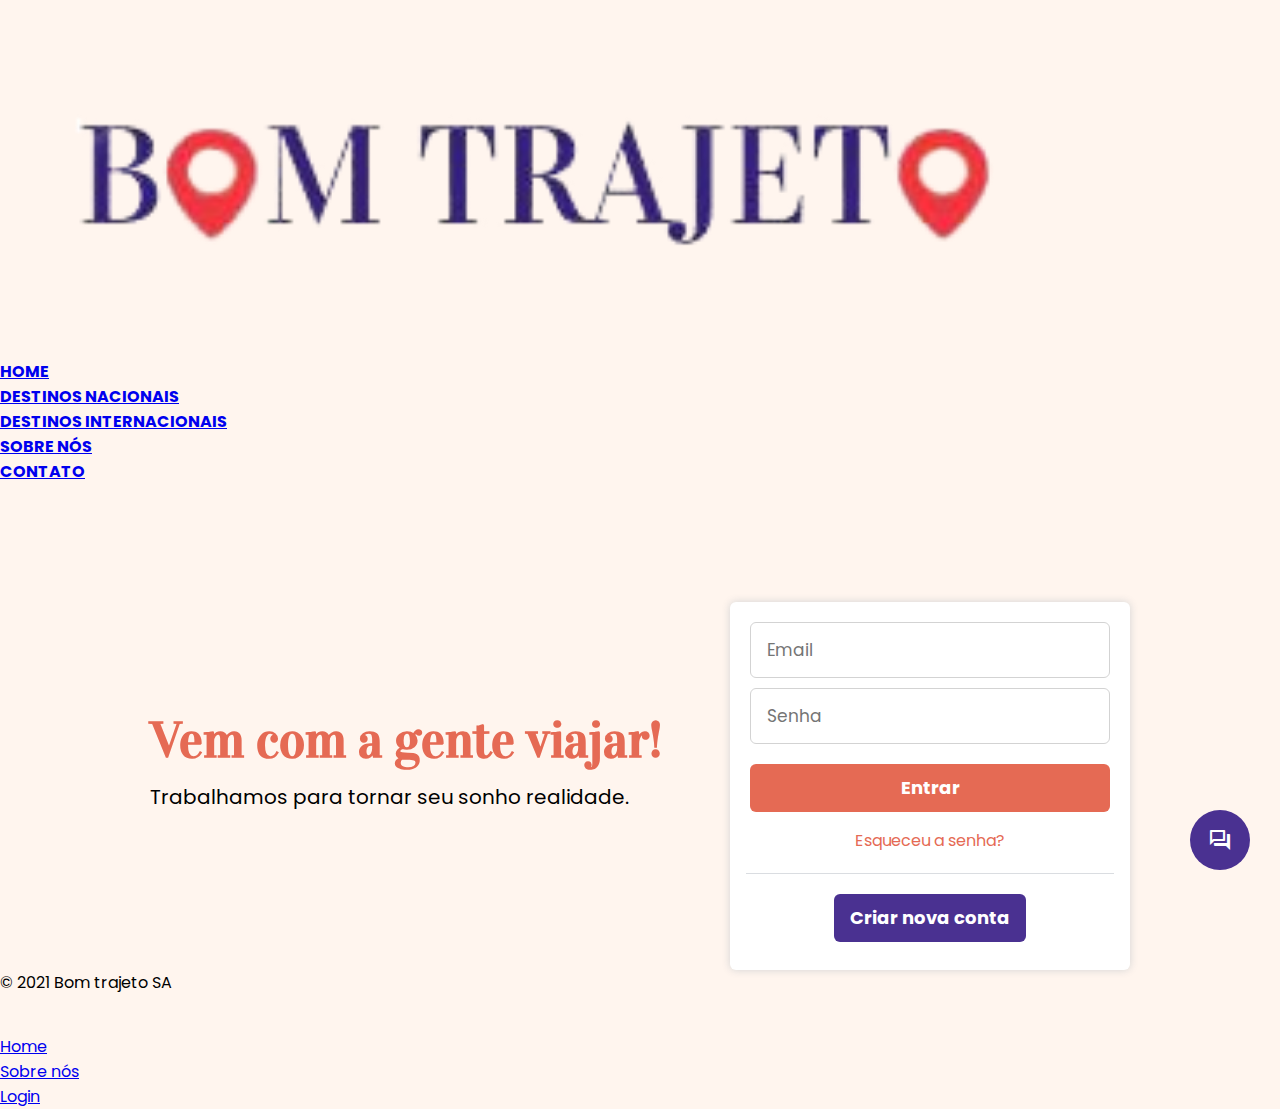
<file: login.html>
<!DOCTYPE html>
<html lang="pt-br">

<head>
    <meta charset="UTF-8">
    <meta http-equiv="X-UA-Compatible" content="IE=edge">
    <meta name="viewport" content="width=device-width, initial-scale=1.0">
    <link href="https://fonts.googleapis.com/icon?family=Material+Icons+Outlined&display=swap" rel="stylesheet">
    <link rel="shortcut icon" href="./img/airplane.png" type="image/x-icon">
    <link href="https://cdn.jsdelivr.net/npm/bootstrap@5.1.1/dist/css/bootstrap.min.css" rel="stylesheet"
        integrity="sha384-F3w7mX95PdgyTmZZMECAngseQB83DfGTowi0iMjiWaeVhAn4FJkqJByhZMI3AhiU" crossorigin="anonymous">
    <link rel="stylesheet" href="./css/login.css">
    <title>Bom Trajeto - Login</title>
</head>

<body>
    <div class="container">
        <header class="d-flex flex-wrap align-items-center justify-content-center justify-content-md-between py-3">
            <a href="/" class="d-flex align-items-center col-md-3 mb-2 mb-md-0 text-dark text-decoration-none">
                <img src="./img/logo1.png" class="bi me-2 ms-5" width="90%" height="90%"></img>
            </a>
            <ul class="nav col-12 col-md-auto mb-2 justify-content-center mb-md-0">
                <li><a href="./index.html" class="nav-link px-2 link-dark">Home</a></li>
                <li><a href="./destinos-nacionais.html" class="nav-link px-2 link-dark">Destinos Nacionais</a></li>
                <li><a href="./destinos-internacionais.html" class="nav-link px-2 link-dark">Destinos Internacionais</a>
                </li>
                <li><a href="./sobrenos.html" class="nav-link px-2 link-dark">Sobre nós</a></li>
                <li><a href="./contato.html" class="nav-link px-2 link-dark">Contato</a></li>
            </ul>
        </header>
    </div>
    <main>
        <div class="principal mb-4 mt-4">
            <div class="li">
                <div class="logo">
                    <h1>Vem com a gente viajar!</h1>
                </div>
                <div class="intro">
                    <p> Trabalhamos para tornar seu sonho realidade.  </p>
                </div>
            </div>
            <div class="login">
                <div></div>
                <form action="#" method="post"></form>
                <fieldset>

                    <label for="email"></label>
                    <input type="email" name="email" id="email" placeholder="Email" required>

                    <label for="senha"></label>
                    <input type="password" name="senha" id="senha" placeholder="Senha" required>
                </fieldset>

                <div class="entrar">
                    <button id="entrar" type="submit">Entrar</button>
                </div>

                <div class="recuperarsenha">
                    <a href="#" target="_blank" rel="noopener noreferrer">Esqueceu a senha?</a>
                </div>

                <div class="divisor"></div>

                <div class="novaconta">
                    <a href="#" target="_blank" rel="noopener noreferrer">
                        <button id="novaconta">Criar nova conta</button></a>
                </div>

            </div>
        </div>

    </main>

    <div class="fab-btn">
        <a href="#" target="_blank" rel="noopener noreferrer">
            <button class="fab" title="Iniciar chat" aria-label="Iniciar chat">
                <i class="material-icons-outlined">question_answer</i>
            </button>
        </a>
    </div>

    <footer class="d-flex flex-wrap justify-content-between align-items-center py-3 border-top">
        <p class="col-md-4 mb-0 text-muted">© 2021 Bom trajeto SA</p>

        <a href="/"
            class="col-md-3 d-flex align-items-center justify-content-center mb-3 mb-md-0 me-md-auto link-dark text-decoration-none">
            <svg class="bi me-2" width="40" height="32">
                <use xlink:href="#bootstrap"></use>
            </svg>
        </a>

        <ul class="nav col-md-4 justify-content-center">
            <li class="nav-item"><a href="./index.html" class="nav-link px-2 text-muted">Home</a></li>
            <li class="nav-item"><a href="./sobrenos.html" class="nav-link px-2 text-muted">Sobre nós</a></li>
            <li class="nav-item"><a href="./login.html" class="nav-link px-2 text-muted">Login</a></li>
        </ul>

    </footer>
    <script src="https://cdn.jsdelivr.net/npm/bootstrap@5.1.1/dist/js/bootstrap.bundle.min.js"
        integrity="sha384-/bQdsTh/da6pkI1MST/rWKFNjaCP5gBSY4sEBT38Q/9RBh9AH40zEOg7Hlq2THRZ"
        crossorigin="anonymous"></script>
</body>

</html>
</file>
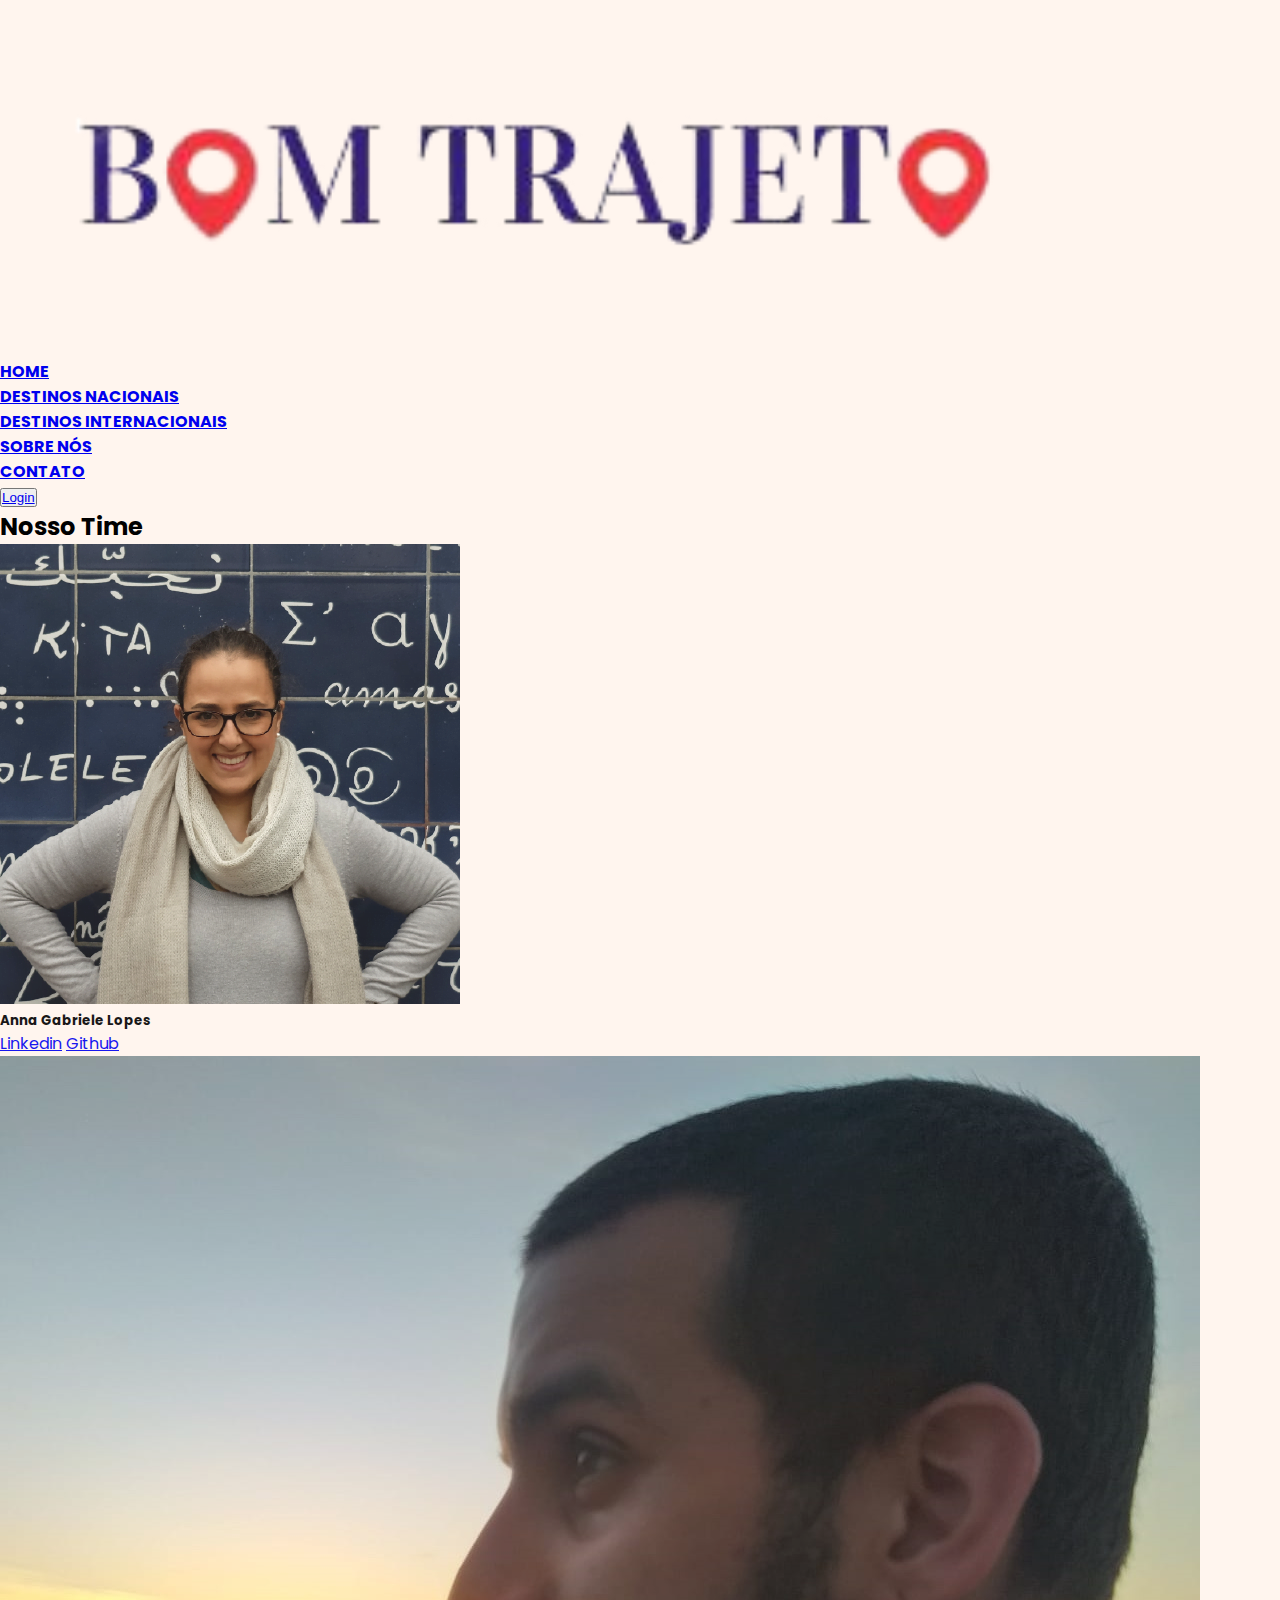
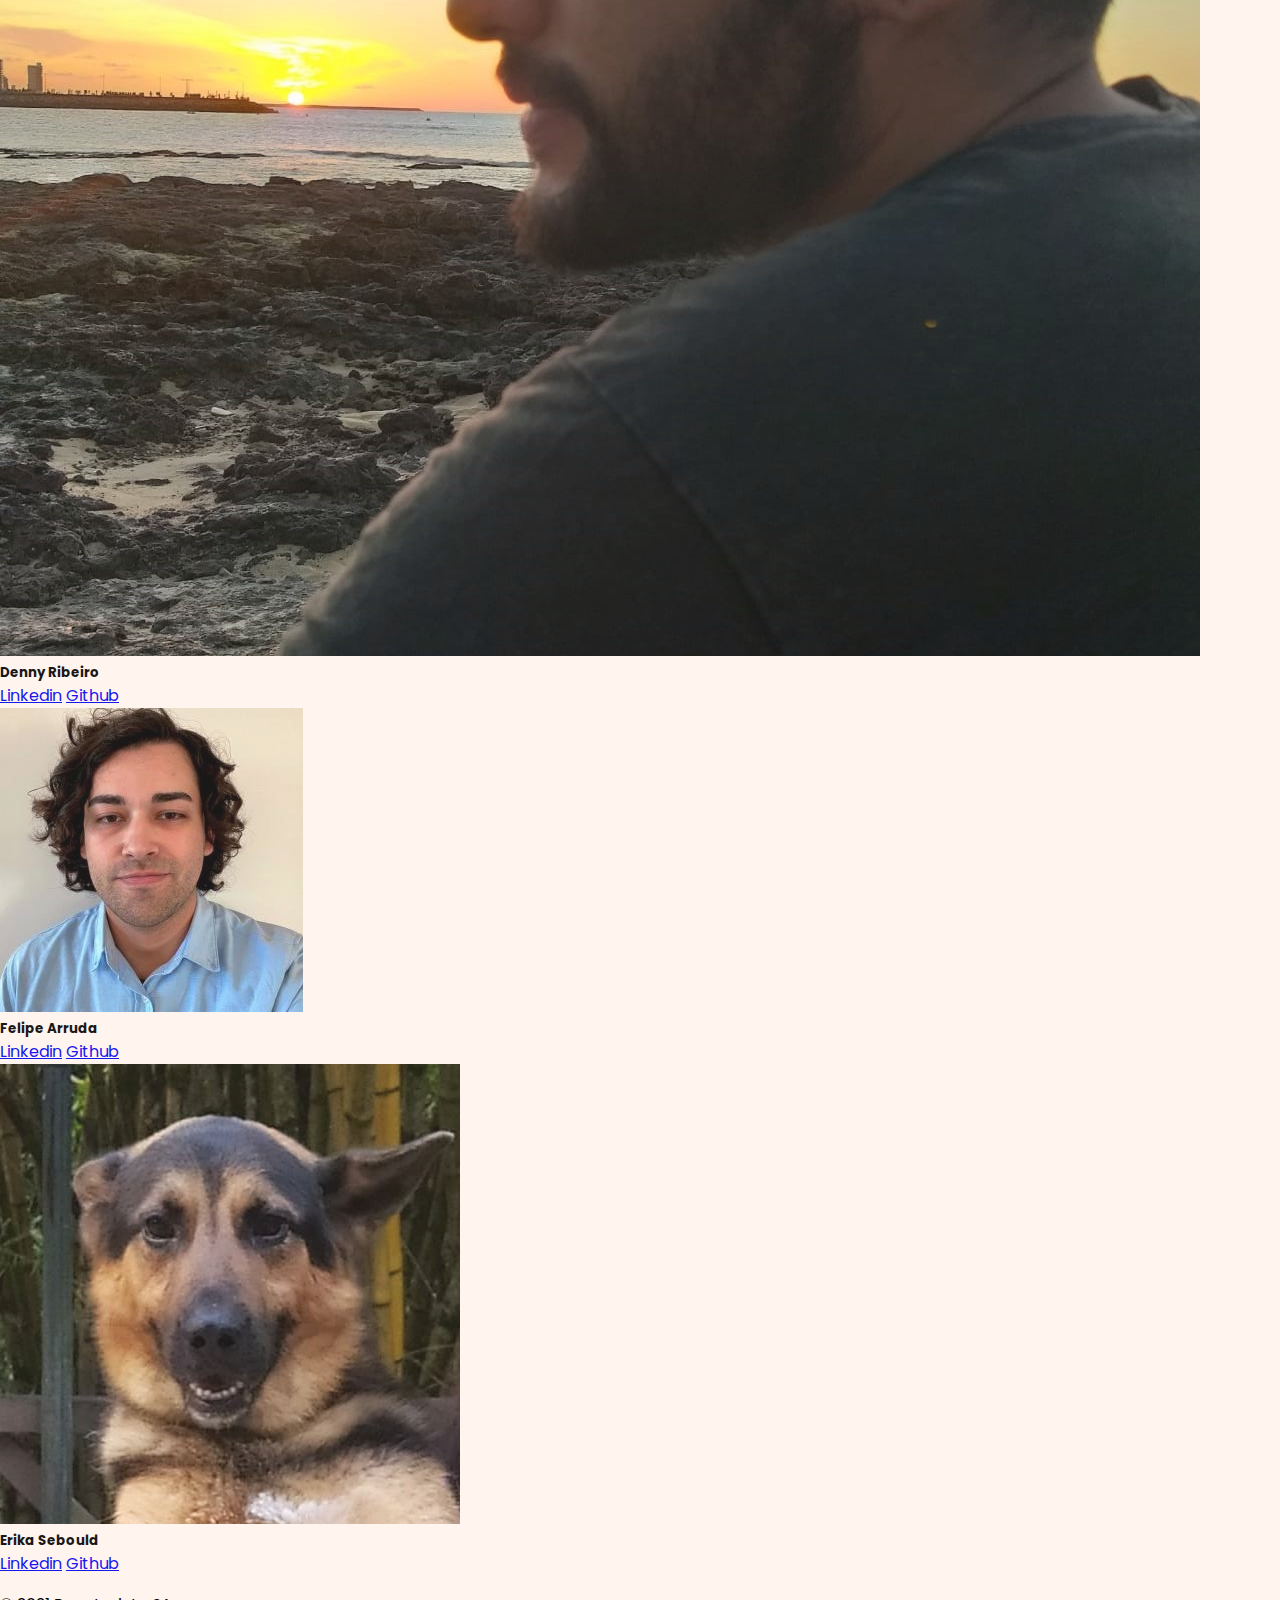
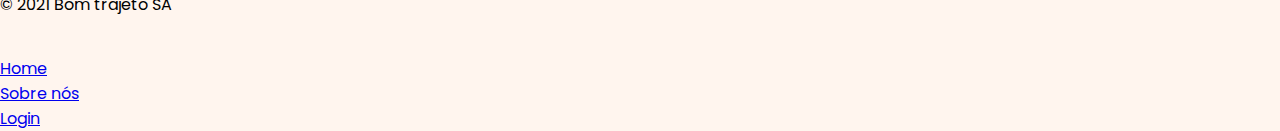
<file: sobrenos.html>
<!DOCTYPE html>
<html lang="pt-br">

<head>
  <meta charset="UTF-8">
  <meta http-equiv="X-UA-Compatible" content="IE=edge">
  <meta name="viewport" content="width=device-width, initial-scale=1.0">
  <link rel="shortcut icon" href="./img/airplane.png" type="image/x-icon">
  <link href="https://cdn.jsdelivr.net/npm/bootstrap@5.1.1/dist/css/bootstrap.min.css" rel="stylesheet"
    integrity="sha384-F3w7mX95PdgyTmZZMECAngseQB83DfGTowi0iMjiWaeVhAn4FJkqJByhZMI3AhiU" crossorigin="anonymous">
  <link rel="stylesheet" href="./css/sobrenos.css">
  <title>Bom Trajeto - Sobre nós</title>
</head>

<body>
    <!-- Header -->
  <div id="topo" class="container">
    <header class="d-flex flex-wrap align-items-center justify-content-center justify-content-md-between py-3 ">
      <a href="/" class="d-flex align-items-center col-md-3 mb-2 mb-md-0 text-dark text-decoration-none">
        <img src="./img/logo1.png" class="bi me-2 ms-5" width="90%" height="90%"></img>
      </a>
      <ul class="nav col-12 col-md-auto mb-2 justify-content-center mb-md-0">
        <li><a href="./index.html" class="nav-link px-2 link-dark">Home</a></li>
        <li><a href="./destinos-nacionais.html" class="nav-link px-2 link-dark">Destinos Nacionais</a></li>
        <li><a href="./destinos-internacionais.html" class="nav-link px-2 link-dark">Destinos Internacionais</a></li>
        <li><a href="./sobrenos.html" class="nav-link px-2 link-dark">Sobre nós</a></li>
        <li><a href="./contato.html" class="nav-link px-2 link-dark">Contato</a></li>

      </ul>
      <div class="col-md-3 text-end">
        <button type="button" class="btn btn-outline-light me-5 "><a class="text-decoration-none"
            href="./login.html">Login </a></button>
      </div>
    </header>
  </div>
  <main>
     <!-- Album -->
    <section class="time d-flex flex-row justify-content-center align-items-center">
      
      <div class="container-fluid">
        <h2 class="text-dark text-center text-uppercase mb-4 mt-4">Nosso Time</h2>

        <div class="card-group d-flex justify-content-center align-items-center" id="equipe">
          <div class="card membro">
            <img src="./img/AnnaLopes.png" class="card-img-top" alt="foto annna">
            <div class="card-body">
              <h5 class="card-title">Anna Gabriele Lopes</h5>
                <a target="_blank" href="https://www.linkedin.com/public-profile/settings?trk=d_flagship3_profile_self_view_public_profile" class="card-link">Linkedin</a>
                <a target="_blank" href="https://github.com/annagrl" class="card-link">Github</a>
            </div>
          </div>
          <div class="card membro">
            <img src="./img/d.jpeg" class="card-img-top" alt="foto denny">
            <div class="card-body">
              <h5 class="card-title">Denny Ribeiro</h5>
                <a target="_blank" href="https://www.linkedin.com/in/denny-ribeiro/" class="card-link">Linkedin</a>
                <a target="_blank" href="https://github.com/hulluxhd" class="card-link">Github</a>
            </div>
          </div>
          <div class="card membro">
            <img src="./img/felipe2.jpg" class="card-img-top" alt="foto felipe">
            <div class="card-body">
              <h5 class="card-title">Felipe Arruda</h5>
                <a target="_blank" href="https://www.linkedin.com/in/felipebarruda/" class="card-link">Linkedin</a>
                <a target="_blank" href="https://github.com/arrudaY" class="card-link">Github</a>
            </div>
          </div>
          <div class="card membro">
            <img src="./img/loki.jpeg" class="card-img-top" alt="foto erika">
            <div class="card-body">
              <h5 class="card-title">Erika Sebould</h5>
                <a target="_blank" href="#" class="card-link">Linkedin</a>
                <a target="_blank" href="https://github.com/rbsebold" class="card-link">Github</a>
            </div>
          </div>
        </div>


        
    </section>
  </main>


  <!-- Footer -->
  <footer class="d-flex flex-wrap justify-content-between align-items-center py-3 border-top">
    <p class="col-md-4 mb-0 text-muted">© 2021 Bom trajeto SA</p>

    <a href="/"
        class="col-md-3 d-flex align-items-center justify-content-center mb-3 mb-md-0 me-md-auto link-dark text-decoration-none">
        <svg class="bi me-2" width="40" height="32">
            <use xlink:href="#bootstrap"></use>
        </svg>
    </a>

    <ul class="nav col-md-4 justify-content-center">
        <li class="nav-item"><a href="./index.html" class="nav-link px-2 text-muted">Home</a></li>
        <li class="nav-item"><a href="./sobrenos.html" class="nav-link px-2 text-muted">Sobre nós</a></li>
        <li class="nav-item"><a href="./login.html" class="nav-link px-2 text-muted">Login</a></li>
    </ul>

</footer>

   <!-- Script Bootstrap-->

  <script src="https://cdn.jsdelivr.net/npm/bootstrap@5.1.1/dist/js/bootstrap.bundle.min.js"
    integrity="sha384-/bQdsTh/da6pkI1MST/rWKFNjaCP5gBSY4sEBT38Q/9RBh9AH40zEOg7Hlq2THRZ"
    crossorigin="anonymous"></script>
</body>

</html>
</file>
<file: css/login.css>
@import url('https://fonts.googleapis.com/css2?family=Poppins:wght@200;300&family=Vidaloka&display=swap');

*{
    margin: 0;
    padding: 0;
    box-sizing: border-box;
    font-family: 'Poppins', sans-serif;
}
body{
    background: seashell;
}

  header li a {
    text-transform: uppercase;
    border-radius: 9px;
    font-weight: bold;
    transition: all 0.3s ease-in-out;
  }

  header li a:hover{
    background: rgb(229, 106, 84);
    color: white;
  }


.principal{
    padding: 70px 150px 0;
    display: flex;
    align-items: center;
    justify-content: space-between;
    flex-wrap: wrap;
}
h1{
    font-family: 'Vidaloka', serif;
    color: rgb(229, 106, 84);
    font-size: 50px;
    padding-bottom: 10px;
}

.intro{
    display: block;
    font-size: 20px;
    line-height: 32px;
    width: 500px;
}
fieldset{
    border: none;
    padding-bottom: 10px;
}
input{
    width: 90%;
    border: solid 1px lightgray;
    border-radius: 6px;
    font-size: 17px;
    padding: 14px 16px;
    margin-bottom: 10px;
}
input:hover{
background: seashell;
transition: all 0.5s ease-in-out;
}
input:focus{
    border-color: rgb(229, 106, 84);
    box-shadow: 0 0 .5em rgb(229, 106, 84);
}

.login{
    display: block;
    text-align: center;
    background-color: white;
    border-radius: 6px;
    box-shadow: 0 0 0.5em lightgray;
    margin: 48px 0 0;
    padding: 20px 0 28px;
    width: 400px;
}
.recuperarsenha{
    margin-top: 16px;
}
.recuperarsenha a{
    color: rgb(229, 106, 84);
    text-decoration: none;
}
.recuperarsenha a:hover{
    text-decoration: underline;
}
.divisor {
    align-items: center;
    border-bottom: 1px solid #dadde1;;
    display: flex;
    margin: 20px 16px;
    text-align: center;
}
button {
    color: white;
    font-size: 18px;
    padding: 0 16px;
    border-radius: 6px;
    border: none;
    font-weight: bold;
    line-height: 48px;
    cursor: pointer;
}

#entrar{
    background: rgb(229, 106, 84);
    width: 90%;
}
#entrar:hover{
    background: rgb(221, 94, 71);

}
#novaconta{
    background: rgb(74, 49, 145);
}
#novaconta:hover{
    background-color: rgb(57, 32, 124);
}
.fab{
    width: 60px;
    height: 60px;
    border-radius: 30px;
    background: rgb(74, 49, 145);
    display: flex;
    justify-content: center;
    align-items: center;
}
.fab-btn a{
    text-decoration: none;
}
.fab-btn{
    display:block;
    position: fixed;
    bottom: 30px;
    right: 30px;
}
.fab:hover{
    background-color: rgb(57, 32, 124);
    box-shadow: 0 0 0.5em lightgray;
}

/*--------------------------------------*/

@media(max-width: 480px){

    .principal{
        padding: 40px 20px 0;
        justify-content: center;
    }
    h1{
        font-size: 40px;
        padding-bottom: 0;
    }
    
    .intro{
        font-size: 0;
        line-height: 0;
        width: 0;
    }
    input{
        font-size: 14px;
    }
    .login{
    padding: 15px 0;
    margin-top: 25px;
    }
    button {
        font-size: 14px;
        padding: 0 16px;
        line-height: 48px;
    }
    .fab-btn{
        right: 20px;
        bottom:20px;
    }
}
@media(min-width: 481px) and (max-width:999px){
    .principal{
        justify-content: center;
    }
    .intro{
        font-size: 0;
        line-height: 0;
        width: 0;
    }
}
@media(min-width: 832px) and (max-width:1023px){
    .principal{
        justify-content: center;
    }
    .intro{
        display: block;
        font-size: 18px;
        line-height: 30px;
        width: 400px;
        padding-top: 20px;
    }
}
@media(min-width: 1024px) and (max-width:1200px){
    .principal{
        padding: 30px 50px 0;

    }
    .intro{
        display: block;
        font-size: 18px;
        line-height: 30px;
        width: 470px;
    }
}
</file>
<file: css/sobrenos.css>
@import url('https://fonts.googleapis.com/css2?family=Poppins:wght@200;300&family=Vidaloka&display=swap');

*{
    margin: 0;
    padding: 0;
    box-sizing: border-box;
    scroll-behavior: smooth;
    list-style-type: none;
  }

body{
    font-family: "Poppins", sans-serif;
    background: seashell
   
  }

.container{
  margin: 0rem;
  padding: 0;
}

  header{
    position: sticky;
    top: 0;
    background:seashell;
    width: 100vw;
    z-index: 1;
  }

  header li a {
    text-transform: uppercase;
    border-radius: 9px;
    font-weight: bold;
    transition: all 0.3s ease-in-out;
  }

  header li a:hover{
    background: rgb(229, 106, 84);
    color: white;
  }

  .sobre-nos {
    background-color: rgba(255, 255, 255, 0.712);
    padding: 20px;
    border-radius: 10px 0;
    margin-top: 250px;
    text-align: center;
  }
  
  
footer {
    width: 100vw;
    background-color: seashell;
  }

  /* ------------------ SOBRE NÓS -------------------  */

.time{
    
    z-index: -1;
    
  } 
  
  #equipe{
    gap:1.3rem;
    
    padding-bottom: 1rem;
    flex-flow: wrap;
    justify-content: center;
    margin: 0 auto;
  }
  
  .membro {
    transition: all .3s ease-in-out;
    opacity: 0.9;
  
  }
  
  .membro:hover {
    transform: scale(1.1);
    opacity: 1;
  }
  
  .card{
    width: 21rem;
    
  }
</file>
